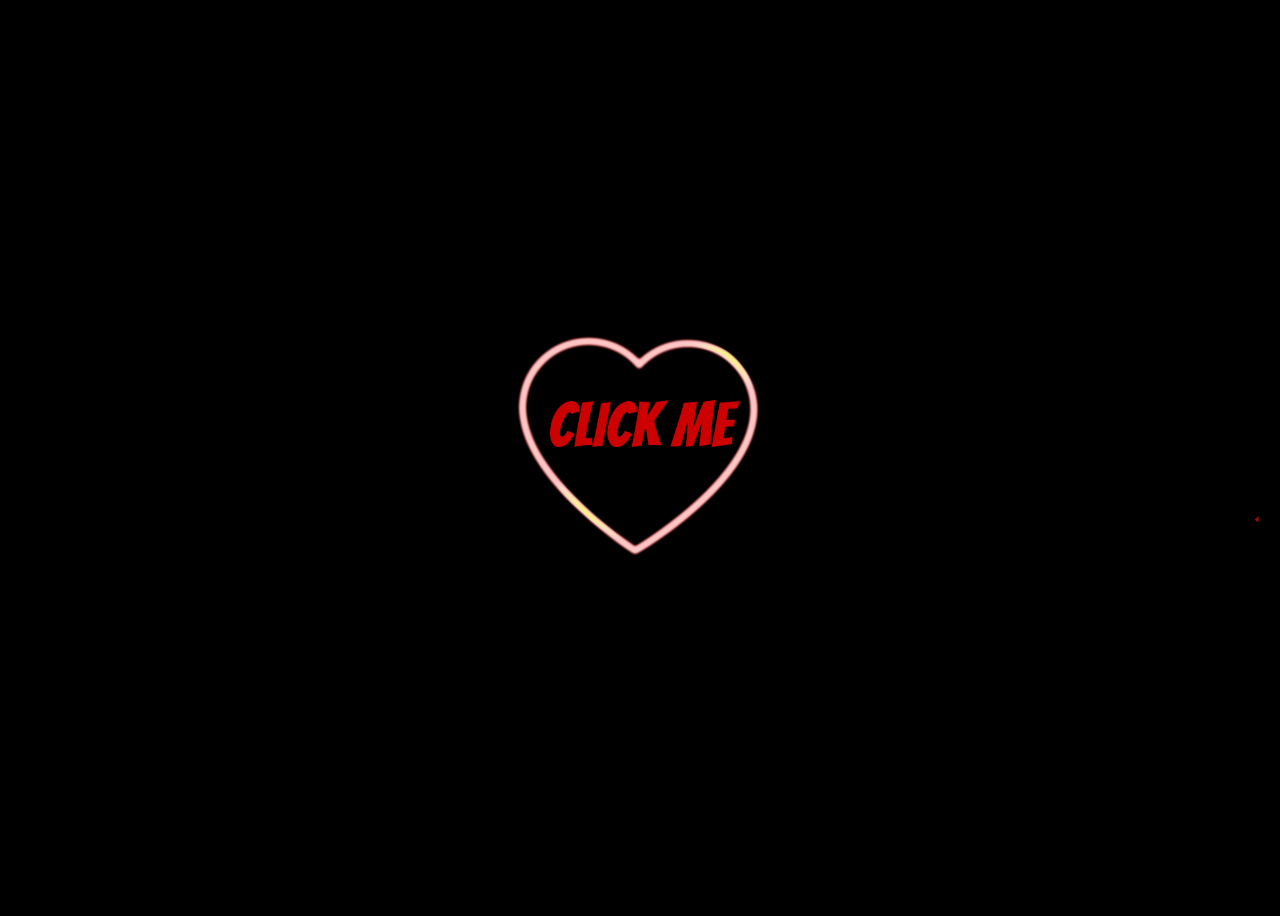
<file: index.html>
<!DOCTYPE html>
<html lang="en" >
<head>
  <meta charset="UTF-8">
  <title> Something Special✨</title>
  <link rel="stylesheet" href="style.css">
  <link rel="icon" href="/cake.png">
  <link rel="preconnect" href="https://fonts.googleapis.com">
<link rel="preconnect" href="https://fonts.gstatic.com" crossorigin>
<link href="https://fonts.googleapis.com/css2?family=Dancing+Script:wght@400..700&display=swap" rel="stylesheet">
</head>
<body>
<svg xmlns="http://www.w3.org/2000/svg" id="svg5" version="1.1" viewBox="0 0 502.98 108.61">
  <path  pathLength="1" id="line" d="M5.32 78.13c.96-.01 5-8.5 5.54-8.54.58-.05 6.1 8.51 7.1 8.51 3.66 0 9.29.06 10.71.05 2.53-.01 4.82-72.88 4.82-72.88l4.76 97.28 3.97-24.45 20.45-.22C64 77.86 77.1 63.66 78.36 63.8c1.31.15 6.68 14.08 7.94 14.07 2.3-.03 33.32.04 35.76.02.96 0 5-8.5 5.53-8.53.59-.05 6.1 8.51 7.1 8.5 3.66 0 9.3.07 10.72.06 2.53-.02 4.81-72.89 4.81-72.89l4.77 97.28 3.97-24.44s83.34-3.33 74.69 7.67c-8.65 11-45.3-42.94-31.65-53.58 25.6-19.96 49.96 36.94 40.26 36.5-12.2-.53 1.8-62.32 23.41-51.7 32.24 15.86-17.56 84.92-26.4 81.77-5.73-2.05-.68-21.68 31.4-26.58 26.65-6.42 29.5 2.35 52.62 7.11 2.53-.02 4.82-72.89 4.82-72.89l4.76 97.28 3.97-24.44 20.45-.22c1.31-.02 14.41-14.22 15.68-14.07 1.32.15 6.7 14.08 7.95 14.07 2.29-.03 33.32.04 35.76.02.95 0 5-8.5 5.53-8.54.58-.04 6.1 8.52 7.1 8.52 3.66 0 9.3.06 10.72.05 2.53-.02 4.81-72.89 4.81-72.89l4.77 97.28 3.97-24.44 20.45-.23c1.31-.01 14.4-14.22 15.68-14.07 1.32.16 6.69 14.09 7.94 14.07" />
</svg>
 <div class="clickme" id="heart">
  <a href="letter.html">
  <img src="Removal-997.png" alt="" height="auto" width="400vw">
  </a>
 </div>
 
</body>
</html>
</file>
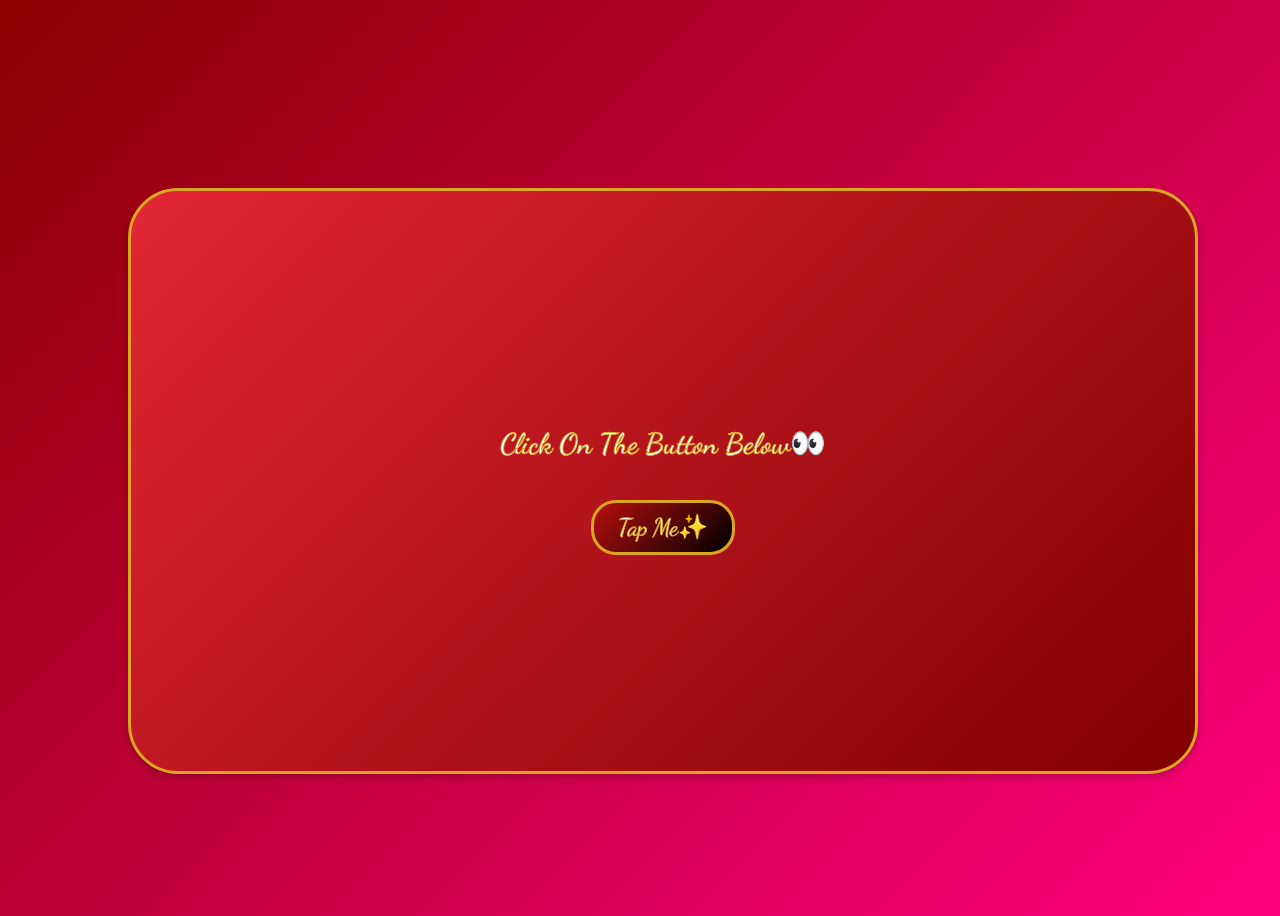
<file: card.html>
<!DOCTYPE html>
<html lang="en">
<head>
    <meta charset="UTF-8">
    <meta name="viewport" content="width=device-width, initial-scale=1.0">
    <title>Something Special✨</title>
    <link rel="icon" href="/cake.png">
    <link rel="stylesheet" href="card.css">
    <link rel="preconnect" href="https://fonts.googleapis.com">
<link rel="preconnect" href="https://fonts.gstatic.com" crossorigin>
<link href="https://fonts.googleapis.com/css2?family=Dancing+Script:wght@400..700&display=swap" rel="stylesheet">
</head>
<body>
    <div class="card-container">
        <div class="card">
            <div class="front">
                <h1>Click On The Button Below👀</h1>
                <button id="open-card" value="submit" onClick="play()">Tap Me✨</button>
                <!-- <audio src="Happy Nation Ringtone - Ace of Base [edit audio] [OdEWBc04Oqs].mp3" id="audio"></audio> -->
            </div>
            <div class="inside">
                <div class="message">
                    <h2>To My Dearest Moonlight✨</h2>
                    <p>Happy happy happy birthday my dear Mehvash. You have no idea how happy i am. thank you for giving me all your love, your attention, your care. thank you for everything my girl. you have always been on my side even when i was against my own self. you cheered me up, showed me the right path, helped in every possible way. thank you so much my lovely bee for choosing the rose even though he had thorns but you still chose him. thank you so much for everything. i love you dear. I'm hoping to celebrate your birthday very soon with you together. Happy Birthday✨. Stay happy my dear bee✨</p>
                    <p>With all the love and happiness,</p>
                    <p><strong>Yours Sunshine✨</strong></p>
                </div>
            </div>
        </div>
    </div>
    <div class="confetti-container"></div>
    <div class="hearts-container"></div>
    <!-- <script>
        function play(){
            var audio = document.getElementById("audio");
            audio.play();
        }
    </script> -->
    <script src="java.js"></script>
</body>
</html>
</file>
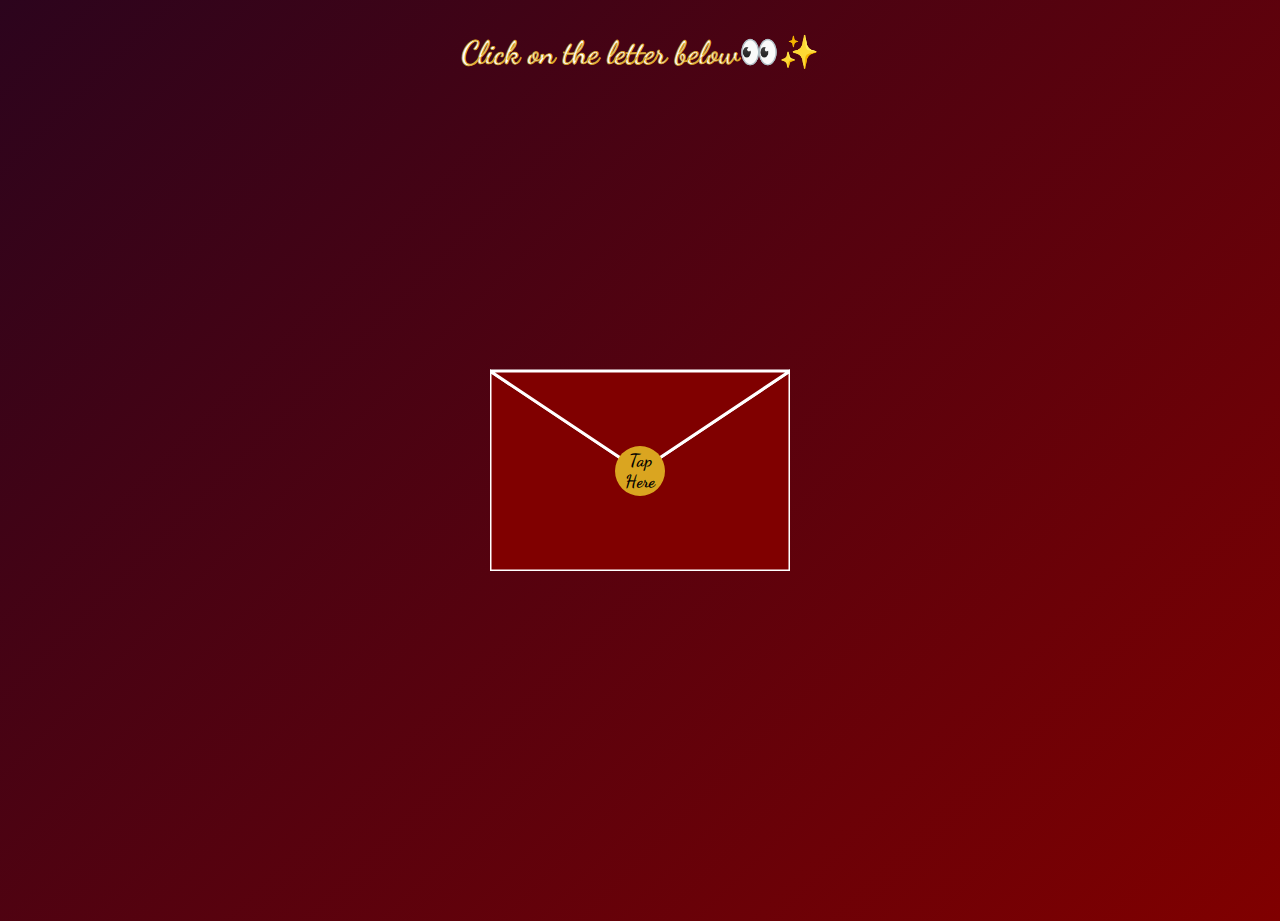
<file: letter.html>
<!DOCTYPE html>
<html>
  <head>
    <meta name="viewport" content="width=device-width, initial-scale=1.0">
    <link rel="stylesheet" href="letter.css" />
    <link rel="preconnect" href="https://fonts.googleapis.com">
    <link rel="icon" href="/cake.png">
    <link rel="preconnect" href="https://fonts.gstatic.com" crossorigin>
    <link href="https://fonts.googleapis.com/css2?family=Dancing+Script:wght@400..700&display=swap" rel="stylesheet">
    <script>
      function openUp() {
        const $opentop = document.querySelector("#opentop");
        const $top = document.querySelector("#top");
        const $front = document.querySelector("#front");
        const $back = document.querySelector("#back");
        const $letter = document.querySelector("#letter");
        const $button = document.querySelector("button");

        $opentop.beginElement();
        $top.style.zIndex = 2;

        $top.classList.add("animate");
        $front.classList.add("animate");
        $back.classList.add("animate");
        $button.classList.add("animate");
        $letter.classList.add("animate");
      }
    </script>
    <title>Something Special✨</title>
  </head>
  <body>
    <div class="text">
      <h1>Click on the letter below👀✨</h1>
    </div>
    <div id="envelope">
      <div id="back">
        <svg
          xmlns="http://www.w3.org/2000/svg"
          xmlns:xlink="http://www.w3.org/1999/xlink"
          height="300"
          width="300"
        >
          <polygon
            points="0,100 300,100 300,300 0,300"
            style="fill: #4a274a; stroke: none; stroke-width: 0"
          />
        </svg>
      </div>
      <div id="front">
        <svg
          xmlns="http://www.w3.org/2000/svg"
          xmlns:xlink="http://www.w3.org/1999/xlink"
          height="300"
          width="300"
        >
          <polygon
            points="0,100 150,200 300,100 300,300 0,300"
            style="fill: #800000; stroke: #ffffff; stroke-width: 3"

          />
        </svg>
      </div>
      <div id="top">
        <svg
          xmlns="http://www.w3.org/2000/svg"
          xmlns:xlink="http://www.w3.org/1999/xlink"
          height="300"
          width="300"
        >
          <polygon
            points="0,100 150,200 300,100"
            style="fill: #800000; stroke: #ffffff; stroke-width: 3"
          >
            <animate
              id="opentop"
              attributeName="points"
              dur="0.5s"
              fill="freeze"
              begin="indefinite"
              from="0,100 150,200 300,100"
              to="0,100 150,0 300,100"
            />
          </polygon>
        </svg>
      </div>

      <div id="letter">
                <h1>Click On The Dot Below The Heart👀
                </h1>
                <a href="card.html"><img src="heart img.png"/></a>
              
              </div>
            <button onclick="openUp()">Tap <br>Here</button>
      </div>
  </body>
</html>
</file>
<file: style.css>
body {
    height: 100vh;
    display: flex;
    justify-content: center;
    align-items: center;
    background-color: black;
  }
  svg {
    overflow: visible;
  }
  svg path#line {
    fill: none;
    stroke: #a70b0b;
    stroke-width: 2;
    stroke-linecap: butt;
    stroke-linejoin: round;
    stroke-miterlimit: 4;
    stroke-dasharray:none;
    stroke-opacity: 1;
    stroke-dasharray: 1;
    stroke-dashoffset: 1;
    animation: dash 2s linear infinite;
  }
  #heart {
    transform-origin: 50% 50%;
    animation: blink 2s linear infinite;
    position: absolute;
    z-index: 100;
  }
  
  @keyframes dash {
    0% {
      stroke-dashoffset: 1;
    }
    80% {
      stroke-dashoffset: 0;
    }
    100% {
      stroke-dashoffset: 0;
    }
  }
  
  @keyframes blink {
    0% {
      opacity: 0;
      transform: scale(0);
    }
    60% {
      opacity: 0;
      transform: scale(0);
    }
    70% {
      opacity: 1;
      transform: scale(1.2);
    }
    75% {
      opacity: 1;
      transform: scale(1.0);
    }
    80% {
      opacity: 1;
      transform: scale(1.2);
    }
    85% {
      opacity: 1;
      transform: scale(1.0);
    }
    100% {
      opacity: 0;
      transform: scale(1.0);
    }
  }

  .clickme{
    color: pink;
    position: absolute;
    z-index: 100;
  }

  .clickme a{
    text-decoration: none;
    color: pink;
    font-family: Dancing Script;
    font-size: 5vw;
  }
  
  /* #heart{
    width: 5vw;
    height: auto;
  } */
</file>
<file: card.css>
*{
    font-family: Dancing Script;
    -webkit-text-stroke-width: 0.8px;
    -webkit-text-stroke-color: goldenrod;
}

body {
    display: flex;
    justify-content: center;
    align-items: center;
    height: 100vh;
    background: linear-gradient(135deg, #8b0000 0%, #ff007f 100%);    
    overflow: hidden;
}

.card-container {
    perspective: 1000px;
}

.card {
    width: 80vw;
    height: 60vh;
    position: relative;
    transform-style: preserve-3d;
    transition: transform 1s;
}

.message{
    text-transform: capitalize;
}

.front, .inside {
    width: 100%;
    height: 100%;
    position: absolute;
    backface-visibility: hidden;
    display: flex;
    flex-direction: column;
    justify-content: center;
    align-items: center;
    text-align: center;
    padding: 20px;
    box-shadow: 0 4px 8px rgba(0, 0, 0, 0.2);
    border-radius: 10px;
    border: solid goldenrod;
}

.front {
    background: linear-gradient(135deg, #e32636 0%, maroon 100%);
    color: white;
    font-size: 1em;
    text-align: center;
    border-radius: 50px;
}

.front h1{
    font-size: 1.8em;
}

.inside {
    background: linear-gradient(135deg, #e3085c 0%, red 100%);
    color: white;
    font-weight: 900;
    font-size: 1.1em;
    transform: rotateY(180deg);
    border-radius: 50px;
    -webkit-text-stroke-width: 0.8px;
    -webkit-text-stroke-color: goldenrod;
}

.card.open {
    transform: rotateY(180deg);
}

button {
    padding: 10px 20px;
    margin-top: 20px;
    border: none;
    border-radius: 25px;
    cursor: pointer;
    color: white;
    background: linear-gradient(135deg, rgb(182, 15, 15) 0%, black 100%);
    height: auto;
    width: 6em;
    font-size: 1.5em;
    border: solid goldenrod;
    transition: background-color 0.3s;
}


.confetti-container {
    position: absolute;
    width: 100%;
    height: 100%;
    pointer-events: none;
    overflow: hidden;
}

.confetti {
    position: absolute;
    width: 35px;
    height: 35px;
    background-size: cover;
    background-image: url(/bee-rose.png);
    opacity: 0.7;
    transform: rotate(15deg);
    animation: confetti-fall linear infinite;
}

@keyframes confetti-fall {
    from {
        top: -10%;
        transform: rotate(-15deg);
    }
    to {
        top: 110%;
        transform: rotate(-45deg);
    }
}

.hearts-container {
    position: absolute;
    width: 100%;
    height: 100%;
    pointer-events: none;
    overflow: hidden;
}

.heart {
    position: absolute;
    width: 35px;
    height: 35px;
    background-size: cover;
    background-image: url(/moon-sun.png);
    opacity: 0.7;
    transform: rotate(-45deg);
    animation: heart-float 5s infinite;
}

@keyframes heart-float {
    from {
        top: 100%;
        transform:  translateX(0);
    }
    to {
        top: -10%;
        transform:  translateX(100px);
    }
}
</file>
<file: letter.css>
*{
  font-family: Dancing Script;
  
}

body {
  margin: 0;
  position: relative;
  width: 100vw;
  height: 100vh;
  background: linear-gradient(135deg, #2c041d 0%, maroon 100%);
}

#envelope {
  position: absolute;
  top: calc(50vh - 200px);
  left: calc(50vw - 150px);
  width: 300px;
  height: 300px;
}

#envelope > * {
  position: absolute;
  top: 0;
  left: 0;
  display: none;
  justify-content: center;
  align-items: center;
}

.custom{
  height: 900px;
}

#back {
  display: block;
  z-index: 0;
}

#front {
  display: block;
  z-index: 10;
}

#top {
  display: block;
  z-index: 11;
}

#top.animate,
#front.animate,
#back.animate,
#envelope button.animate {
  opacity: 0;
  transition: opacity 1s;
  transition-delay: 1s;
}

#letter {
  display: flex;
  flex-direction: column;
  justify-content: space-around;
  align-items: center;
  background: linear-gradient(135deg, maroon 0%, black 100%);
  border: solid goldenrod;
  border-radius: 25px;
  padding: 5px;
  z-index: 5;
  left: 15px;
  right: 15px;
  bottom: 5px;
  top: 105px;
  box-shadow: 0px 1px 3px 0px rgba(0, 0, 0, 0.1),
    0px 1px 2px 0px rgba(0, 0, 0, 0.06);
  overflow: hidden;
  font-size: 16px;
}
h1 {
  padding-top: 12px;
}
h1 span {
  color: red;
}
p {
  font-size: 17px;
  padding: 2px;
  line-height: 20px;
}
#letter img {
  background-size: cover;
}
#letter.animate {
  animation: makebig 2s forwards;
  animation-delay: 1s;
}

@keyframes makebig {
  0% {
    top: 105px;
    left: 15px;
    right: 15px;
    bottom: 5px;
    font-size: 16px;
  }
  33% {
    top: -100px;
    left: 15px;
    right: 15px;
    bottom: 150px;
    font-size: 16px;
  }
  100% {
    top: -0px;
    left: -25px;
    right: -25px;
    bottom: -100px;
    font-size: 24px;
  }
}

#letter h1 {
  font-size: 0.9em;
  color: white;
  -webkit-text-stroke-width: 0.8px;
  -webkit-text-stroke-color: goldenrod;
}

#letter img {
  height: auto;
  width: 10em;
}
#envelope button {
  display: block;
  z-index: 15;
  width: 50px;
  height: 50px;
  border-radius: 100px;
  border: none;
  background-color: goldenrod;
  text-align: center;
  color: black;
  font-weight: 900;
  font-size: 1.1em;
  cursor: pointer;
  top: calc(200px - 25px);
  left: calc(150px - 25px);
  transition: transform 1s, background-color 1s, color 1s;
}

#envelope button:hover {
  background-color: white;
  transform: scale(1.5);
  color: rgb(255, 89, 0);
  transition: transform 1s, background-color 1s, color 1s;
}
.text h1 {
  color: rgb(255, 255, 255);
  text-align: center;
  font-size: 2em;
  -webkit-text-stroke-width: 0.8px;
  -webkit-text-stroke-color: goldenrod;
}
</file>
